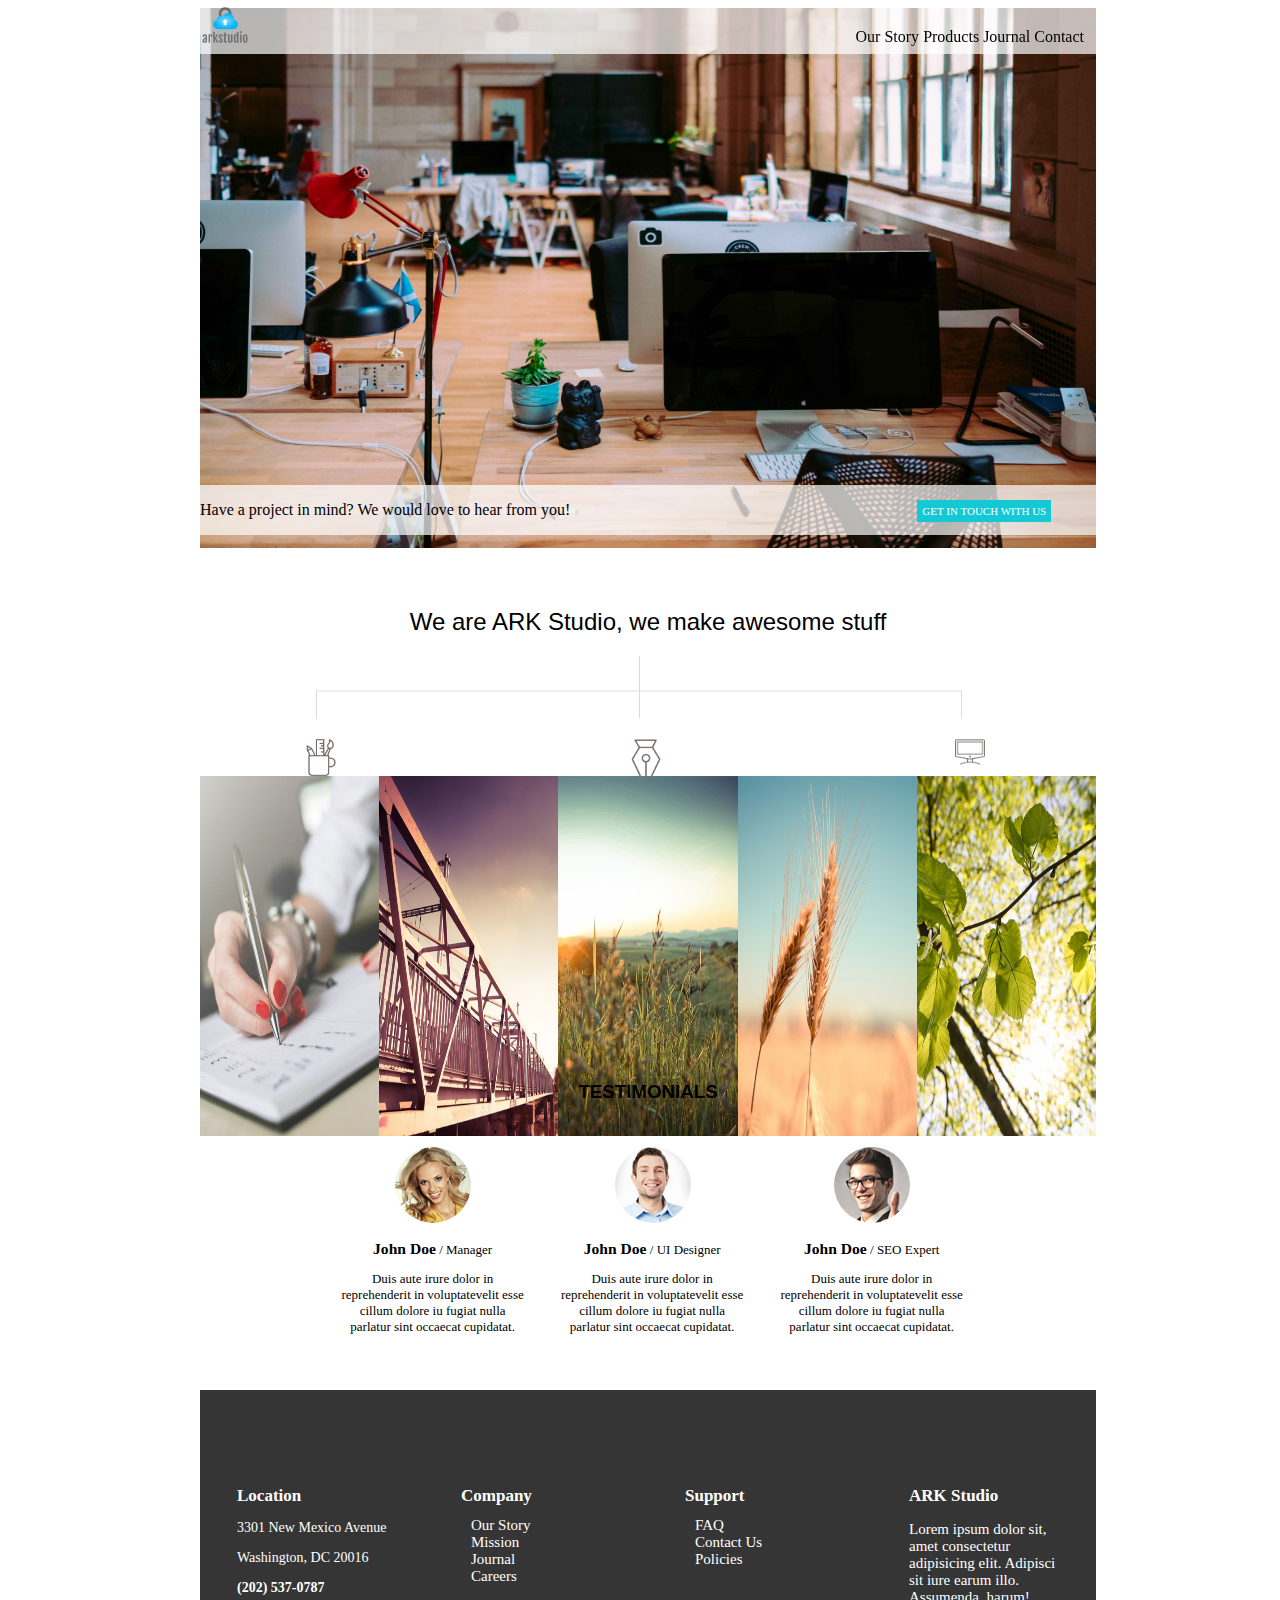
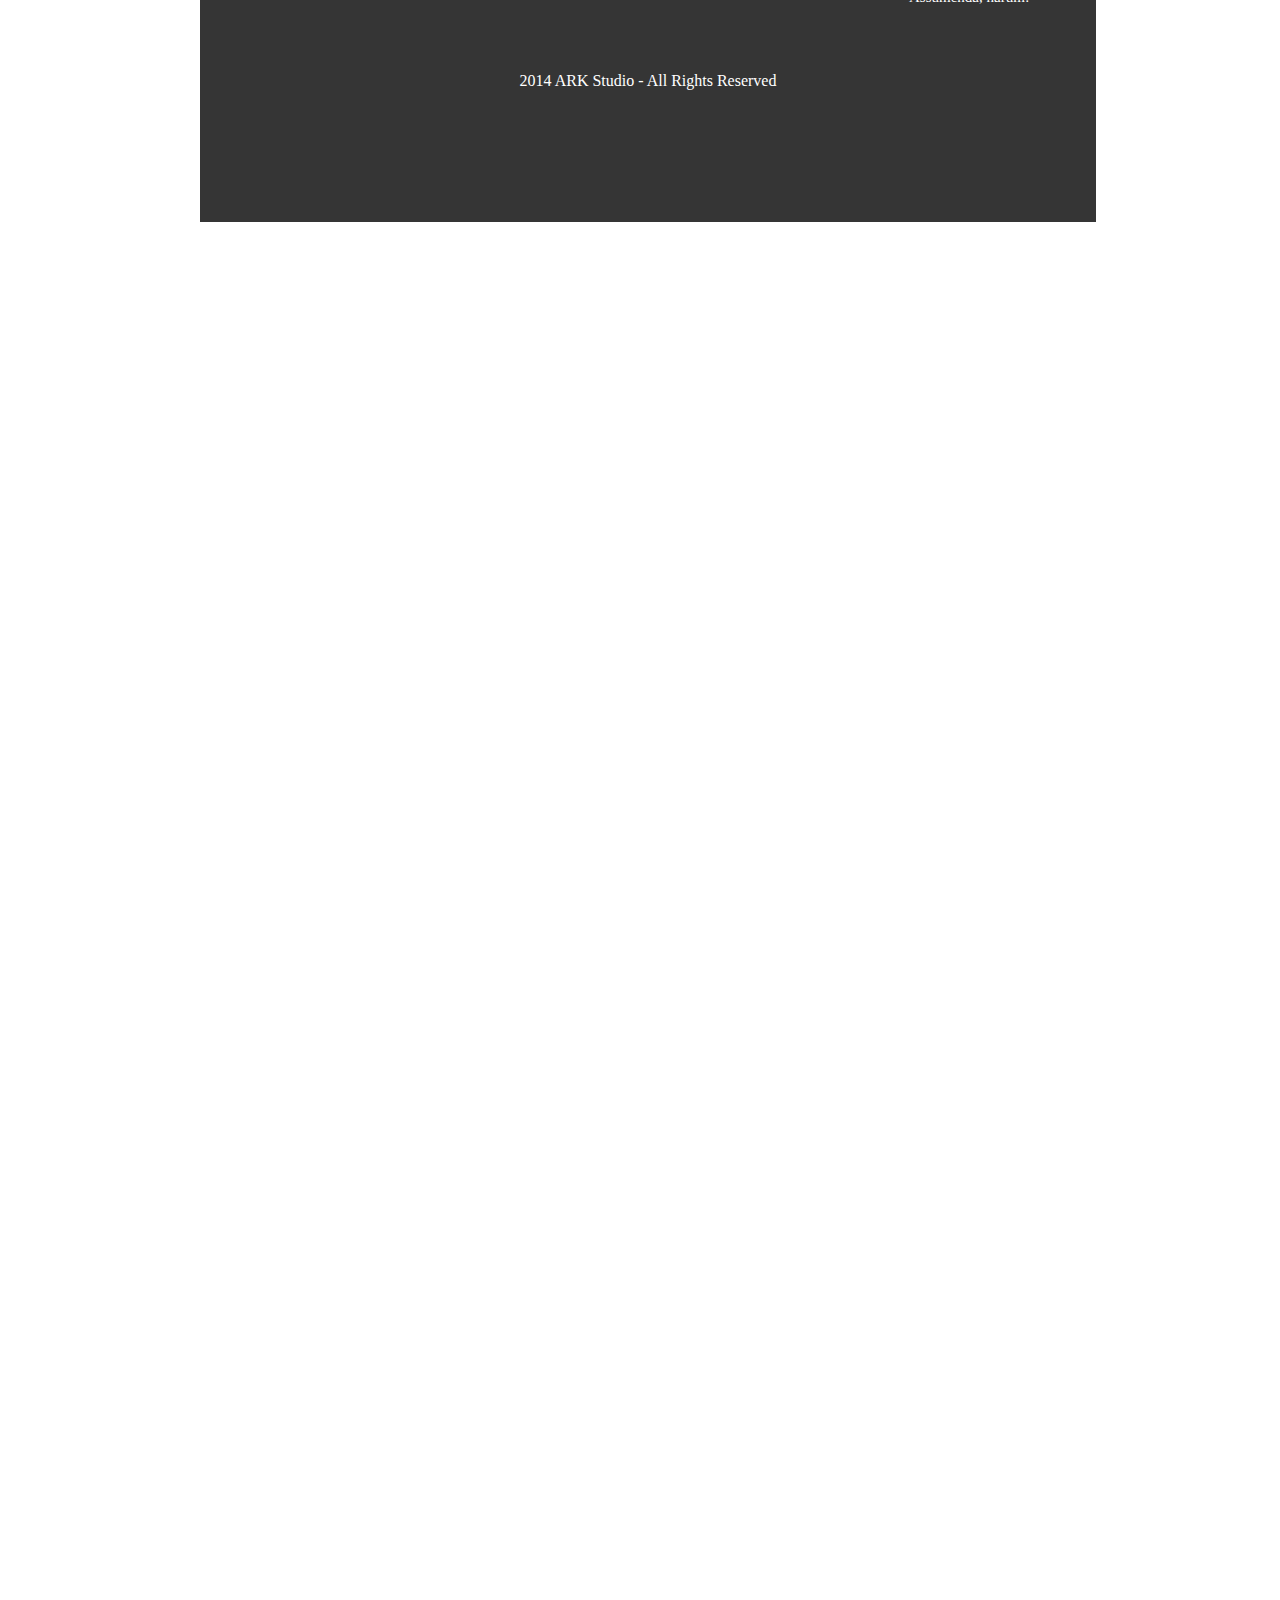
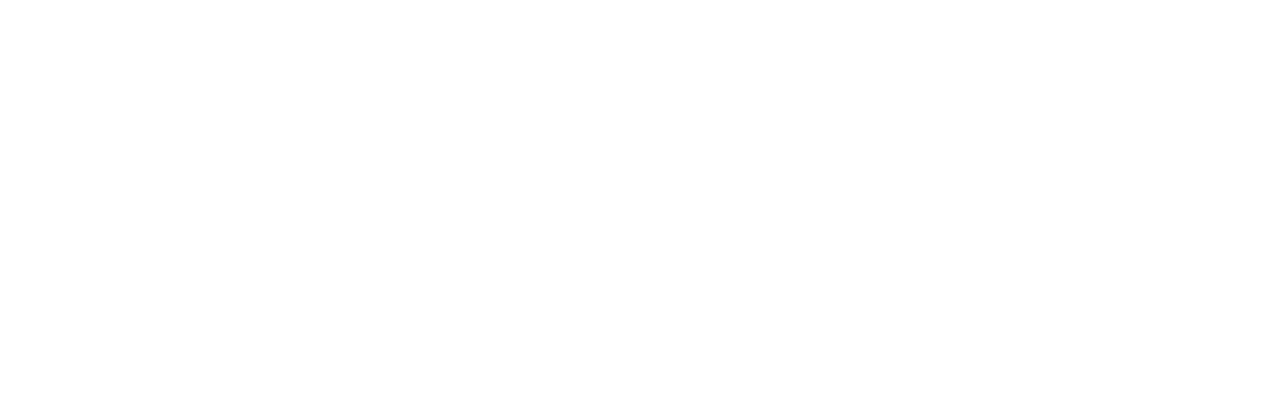
<file: index2.html>
<!DOCTYPE html>
<html lang="en">
<head>
    <meta charset="UTF-8">
    <meta name="viewport" content="width=device-width, initial-scale=1.0">
    <title>Document</title>
    <link rel="stylesheet" href="style2.css">
</head>
<body>

    <section class="billboard_section">
 
        <img src="billboard.jpg" class="billboard_image" alt="">
        <header class="transparent_nav"   >
            <img id="logo" src="logo.png" alt="logo" >
    
            <nav class="nav_bar"  >
                
               <ul id="nav_list" >
                   <li id="nav_item_1"><a href="" >Our Story</a></li>
                   <li id="nav_item_2"><a href="">Products</a></li>
                   <li id="nav_item_3"><a href="">Journal</a></li>
                   <li id="nav_item_4"><a href="">Contact</a></li>
               </ul>
            </nav>
    
        </header>
           
        <section class="cta"  >
            <p id="cta_text">Have a project in mind? We would love to hear from you!</p>
            <a href="" class="cta_link">GET IN TOUCH WITH US</a>
        </section>
    </section>
    <!-- section 2...................... -->
  <section class="serviceswrapper">
      
    <!-- <div class="gap10px"></div> -->
    <h2 id="ark_studio_text">We are ARK Studio, we make awesome stuff</h2>
   <div class="seperator">
       <img src="images_list_service/separator.png" class="seperator_img" alt="">
   </div>
   
    <ul class='service_list'>
        <li class="s_l_i_1  service_list_item">
            <img class="s_icons" src="images_list_service/s1.png" alt=""/>
            <h3>Slamco laboris velitesse</h3>
            <p>Lorem ipsum dolor sit amet consectetur adipisicing elit. Magnam, quis.</p>
        </li >

        <li class="s_l_i_2 service_list_item ">
            <img class="s_icons" src="images_list_service/s2.png" alt=""/>
            <h3>Slamco laboris velitesse</h3>
            <p>Lorem ipsum dolor sit amet consectetur adipisicing elit. Commodi, ullam?/p>
        </li>

        <li class="s_l_i_3 service_list_item">
            <img class="s_icons" src="images_list_service/s3.png" alt=""/>
            <h3>Slamco laboris velitesse</h3>
            <p>Lorem ipsum dolor sit amet consectetur adipisicing elit. Aut, fuga!</p>
        </li>
    </ul>


    </section>
   
<!-- section 3......recent word -->
   <section class="recent_work">
     <img src="image_recent_work/w1.jpg" alt="" class="img_recent_work"><img src="image_recent_work/w2.jpg" alt="" class="img_recent_work"><img src="image_recent_work/w3.jpg" alt="" class="img_recent_work"><img src="image_recent_work/w4.jpg" alt="" class="img_recent_work"><img src="image_recent_work/w5.jpg" alt="" class="img_recent_work">
  </section>
  <!-- section 4.....testimonial wrapper -->
  <section class="testimonial_wrapper">
      <h3>TESTIMONIALS</h3>
      <ul>
          <li> <div><img src="client_img/client1.jpg" alt="">
      <p><b>  <big>John Doe</big></b> / Manager</p>
      <p>Duis aute irure dolor in reprehenderit in voluptatevelit esse cillum dolore iu fugiat nulla parlatur sint occaecat cupidatat.</p>

    </div></li>
          <li><div><img src="client_img/client2.jpg" alt="">
            <p><b> <big>John Doe</big></b> / UI Designer</p>
      <p>Duis aute irure dolor in reprehenderit in voluptatevelit esse cillum dolore iu fugiat nulla parlatur sint occaecat cupidatat.</p>
    </div></li>
          <li><div><img src="client_img/client3.jpg" alt="">
            <p><b> <big>John Doe</big></b> / SEO Expert</p>
            <p>Duis aute irure dolor in reprehenderit in voluptatevelit esse cillum dolore iu fugiat nulla parlatur sint occaecat cupidatat.</p>      
        </div></li>
      </ul>
     
  </section> 


  <footer>
    <div class="footer_widget">
        <div>
            <h1>Location</h1>
            <p>3301 New Mexico Avenue</p>
            <p>Washington, DC 20016</p>
            <strong>(202) 537-0787</strong>
        </div>
        <div class=" comp_list">
            <h1>Company</h1>
             
               <a href="" id="comp_item_1">Our Story</a><br>
                <a href="" id="comp_item_2">Mission</a><br>
                <a href="" id="comp_item_3">Journal</a><br>
                <a href="" id="comp_item_4">Careers</a>
          
        </div>
       
        <div class="sup_list" >
            <h1>Support</h1>
           
                <a id="sup_item_1" href="">FAQ</a><br>
                <a  id="sup_item_2" href="">Contact Us</a><br>
               <a id="sup_item_3" href="">Policies</a><br>
        </div>
        <div class="ark_detail">
            <h1>ARK Studio</h1>
            <p>Lorem ipsum dolor sit, amet consectetur adipisicing elit. Adipisci sit iure earum illo. Assumenda, harum!</p>
        </div>
    </div>
    <p class="rights">2014 ARK Studio - All Rights Reserved</p>
  </footer>
</body>
</html>
</file>
<file: style2.css>
/* .billboard_section{
    height: 50%;
    width: 50%;
} */
html{
    height: 200%;
    position: absolute;
    width: 100%;
}
body{
    position: absolute;
    height:200%;
    width: 100%;
}

/* section 1 */
.billboard_section{
   height: 50%;
   width: 100%;
   box-sizing: border-box;
   overflow: hidden;
   position: absolute;
   
}

.billboard_image{
  
    width: 70%;
    height: 30%;
    display: block;
    margin-left: auto;
    margin-right: auto;
}
.transparent_nav{
    position: fixed;
    top: 0px;
    width: 70%;
    display: block;
    margin-left: 15%;
    margin-right: auto;

    background-color: rgba(255, 255, 255, 0.7);
    
    z-index: 1;
    box-sizing: border-box;
}
#logo{
    height: 50px;
    width: 50px;
    position: relative;
    left: 20;
    z-index: 1;
}
.nav_bar{
    position: absolute;
    right: 12px;
    top: 12px;
}
ul li  {
    display:inline-block;
    list-style-type:none;

    
}
ul li a{
    text-decoration: none;
    color: black;
}
.cta{

    width: 70%;
    display: block;
    margin-left: 15%;
    margin-right: auto;
    box-sizing: border-box;
    background-color: rgba(255, 255, 255, 0.7);
    position: absolute;
    top: 26.5%;
}
.cta:hover{
    background-color: lightgrey;
}
.cta_link{
    position: absolute;
    right: 5%;
    top: 30%;
    text-decoration: none;
    color: white;
    box-sizing: border-box;
    background-color: rgb(20, 200, 212);
    padding: 5px 5px 5px 5px;
    font-size: 11px;
}
/* section 2 ...........wrapper */
.serviceswrapper{
    position: absolute;
    display: block;
    height: 40%;
    width: 70%;
    margin-right: auto;
    margin-left: 15%;
    box-sizing: border-box;
    background-color:rgb (248,248,255) ;
    z-index: -1;
  top: 15%;
}

#ark_studio_text{
  margin-top: 60px;
  position: relative;
  display: block;
text-align: center;
font-family: Arial, Helvetica, sans-serif;
font-weight:lighter ;
    
}

.seperator_img{

    margin-left: 13%;
    width: 72%;
}
.service_list{
    display: flex;
    justify-content: space-between;
    width: 95%;
    overflow: hidden;
    box-sizing: border-box;
    margin-left: 0%;
 }
.service_list_item{
    width: 20%;
    box-sizing: border-box;
    margin-right: 0%;
    text-align: center;
}
.service_list_item img{
    height: 30;
    width: 30px;
}
.service_list .service_list_item h3{
    font-size: 17px;
}
.service_list .service_list_item p{
    font-size: 12px;
}

/* section 3 recent work */
.recent_work{
    position: absolute;
    display: block;
    height: 10%;
    width: 70%;
    margin-right: auto;
    margin-left: 15%;
    margin-top: 60%;
    box-sizing: border-box;
    background-color: grey;
    
}
.img_recent_work{
    position: relative;
    height: 100%;
    width: 20%;  
}
/* section 4 testimonial part */
.testimonial_wrapper{
    position: absolute;
    display: block;
    height: 12%;
    width: 70%;
    margin-right: auto;
    margin-left: 15%;
    margin-top: 80.3%;
    box-sizing: border-box;
    
}
.testimonial_wrapper h3{
    text-align: center;
    margin-top: 5%;
    margin-bottom: 5%;
    font-family: Arial, Helvetica, sans-serif;
}
.testimonial_wrapper ul{
    width: 70%;
    margin-left: 11%;
    display: flex;
    justify-content: space-between;
}
.testimonial_wrapper ul li {
width: 30%;
align-items: center;

}
.testimonial_wrapper ul li  img{
    margin-left: 30%;
    border-radius: 50%;
}
.testimonial_wrapper ul li p{
    text-align: center;
    font-size: 13px;
}
footer{
    position: absolute;
    display: block;
    height: 12%;
    width: 70%;
    margin-right: auto;
    margin-left: 15%;
    margin-top: 108%;
    box-sizing: border-box;
    background-color: #353535;
    padding-top: 5%;
   
}
.footer_widget {
    display: flex;
    justify-content: space-around;
    background-color: #353535;
   color: white;
}

.footer_widget > div {
    width: 150px;
    padding: 20px;
    font-size: 14px;
}

.footer_widget > div > h1 {
   
    font-size: 17px;
    
}
.comp_list  li {
    margin-left: 0px;
}
.comp_list  a {
   color: white;
    padding: 0 0;
    font-size: 15px;
    margin-left: 10px;
    text-decoration: none;

}
#sup_item_1{
     color: white;
    padding: 0 0;
    font-size: 15px;
    margin-left: 10px;
    text-decoration: none;
}

.sup_list   a {
  color: white;
    padding: 5px 0;
    font-size: 15px;
    margin-left: 10px;
    text-decoration: none;
}
.ark_detail p{
    font-size: 15px;
}

.rights {
    background-color: #353535;
    color: white;
    text-align: center;
    padding: 15px 0;
   
}
</file>
